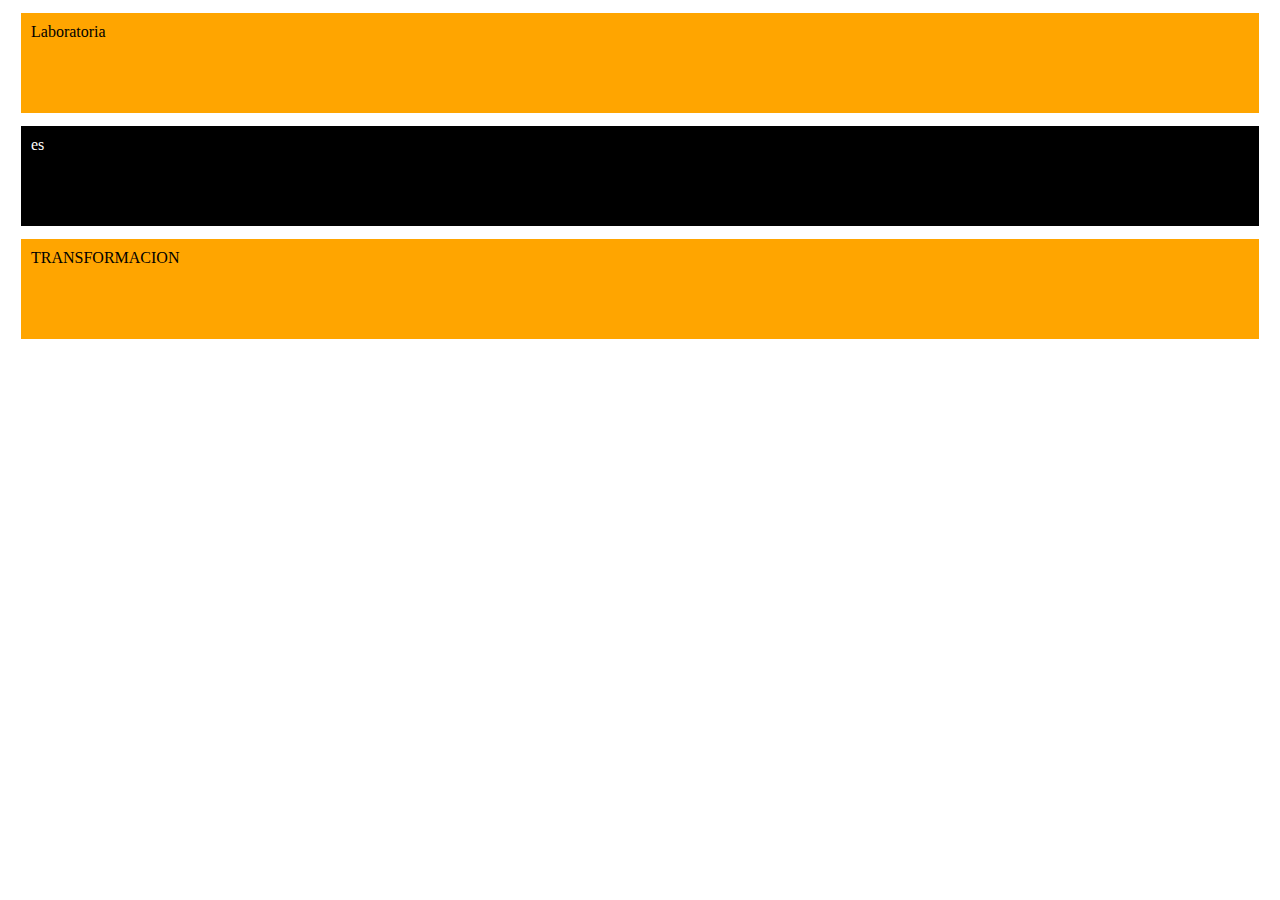
<file: 1/INDEX.html>
<!DOCTYPE html>
<html lang="en">
<head>
	<meta charset="UTF-8">
	<title>Parte 1</title>
	<link rel="stylesheet" type="text/css" href="ESTILO.css">
</head>
<body>
	<div class="orange">Laboratoria</div>
	<div class="brown">es</div>
	<div class="orange">TRANSFORMACION</div>
	
</body>
</html>
</file>
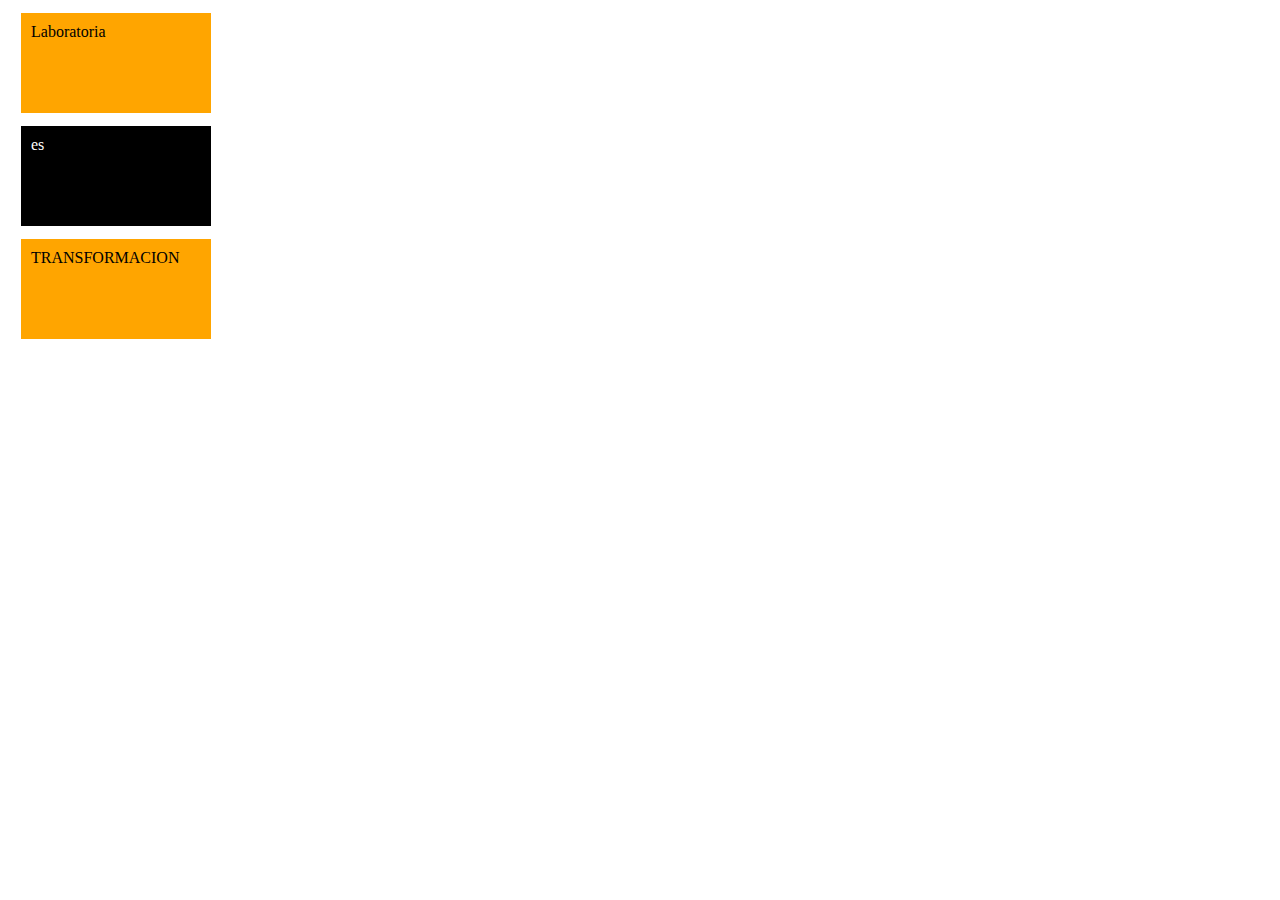
<file: 2/index.html>
<!DOCTYPE html>
<html lang="en">
<head>
	<meta charset="UTF-8">
	<title>Parte 2</title>
	<link rel="stylesheet" type="text/css" href="estilos.css">
</head>
<body>
	<div class="orange">Laboratoria</div>
	<div class="brown">es</div>
	<div class="orange">TRANSFORMACION</div>
	
</body>
</html>
</file>
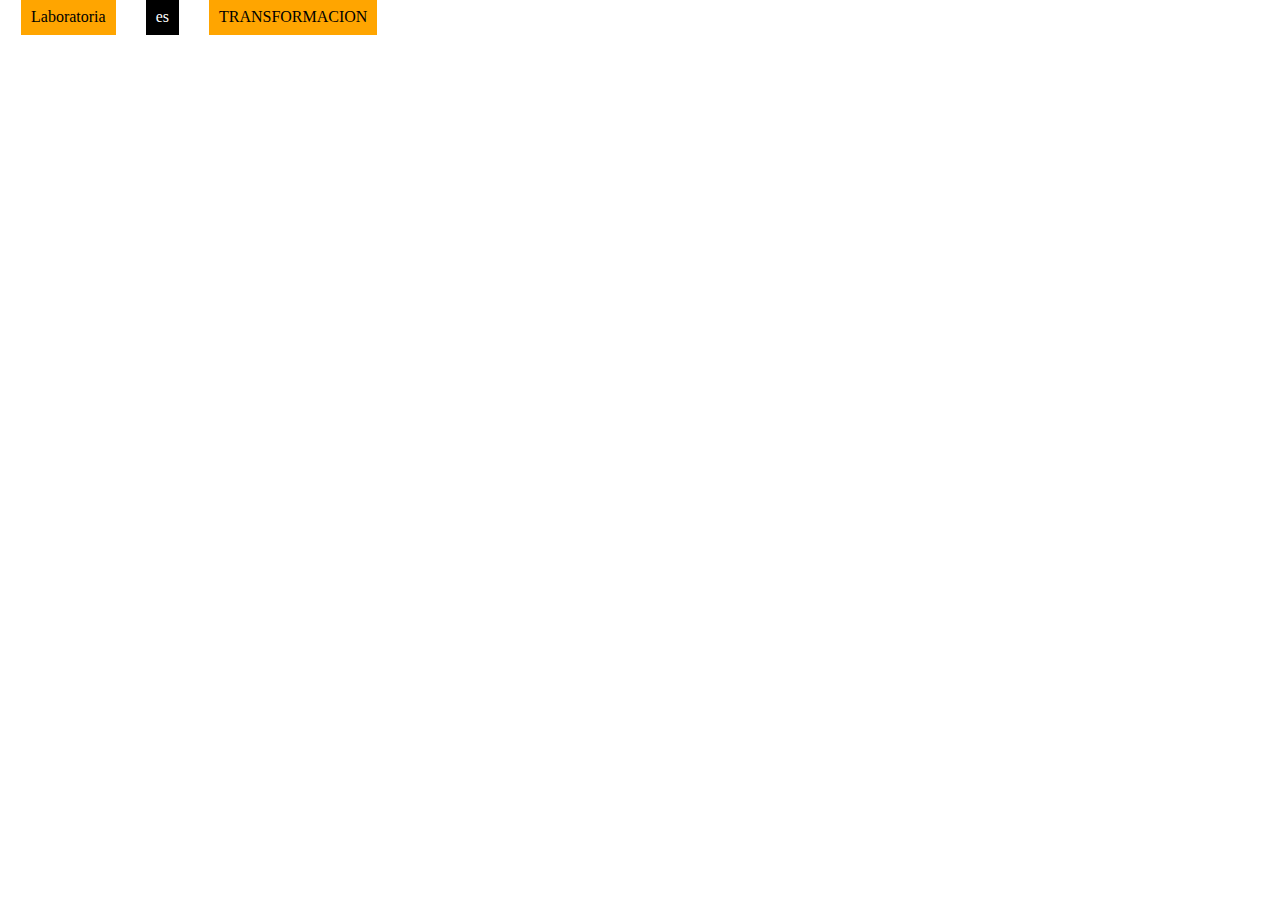
<file: 3/index.html>
<!DOCTYPE html>
<html lang="en">
<head>
	<meta charset="UTF-8">
	<title>Parte 3</title>
	<link rel="stylesheet" type="text/css" href="estilos.css">
</head>
<body>
	<div class="orange">Laboratoria</div>
	<div class="brown">es</div>
	<div class="orange">TRANSFORMACION</div>
	
</body>
</html>
</file>
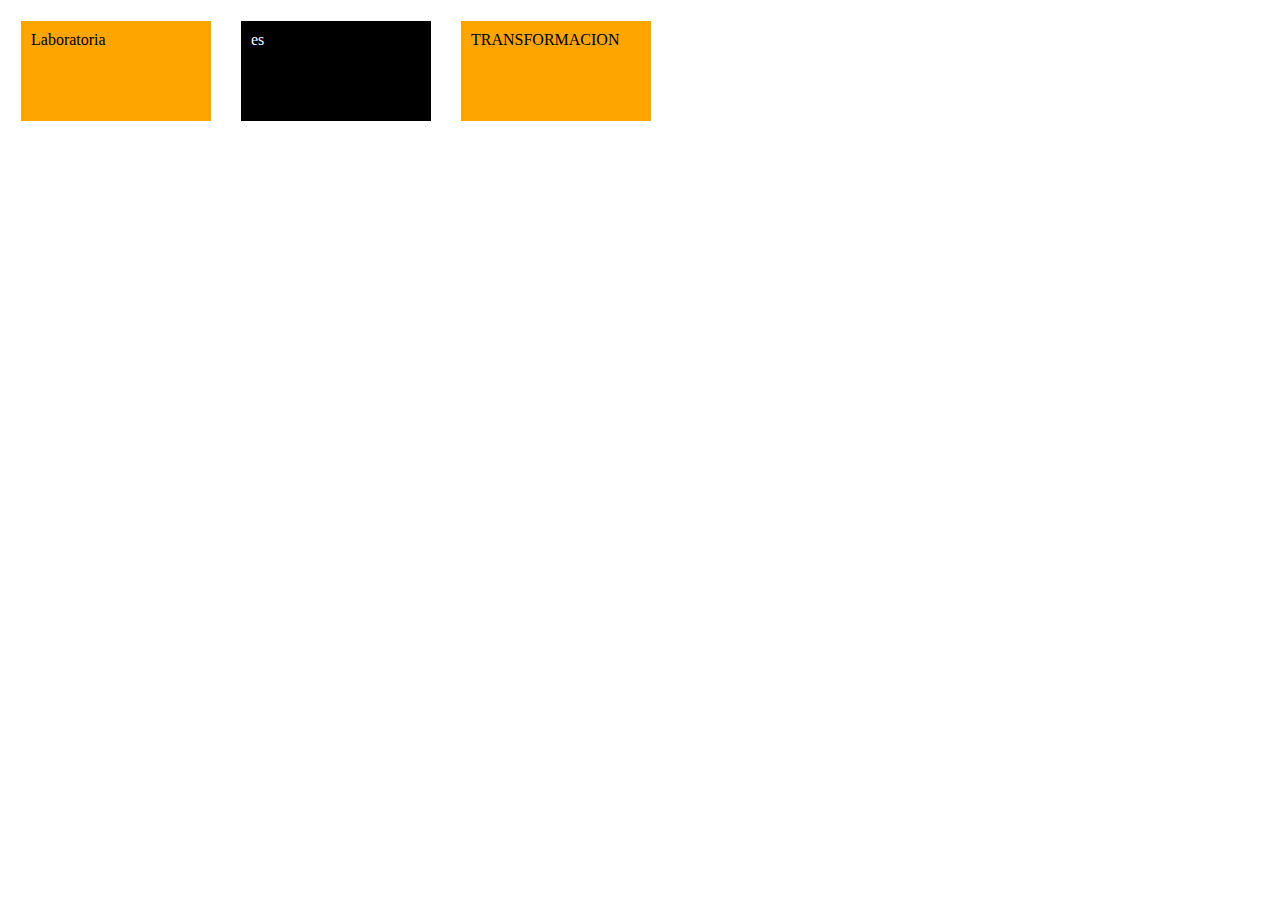
<file: 4/index.html>
<!DOCTYPE html>
<html lang="en">
<head>
	<meta charset="UTF-8">
	<title>Parte 4</title>
	<link rel="stylesheet" type="text/css" href="estilos.css">
</head>
<body>
	<div class="orange">Laboratoria</div>
	<div class="brown">es</div>
	<div class="orange">TRANSFORMACION</div>
	
</body>
</html>
</file>
<file: 1/ESTILO.css>
div{
	display: block;
    height: 80px;
    padding: 10px;
    margin: 13px;
}
.orange{
	background-color: orange;
}
.brown{
	background-color: black;
    color: white;
}
</file>
<file: 2/estilos.css>
div{
	display: block;
    height: 80px;
    width: 170px;
    margin: 13px;
    padding: 10px;
}
.orange{
	background-color: orange;
}
.brown{
	background-color: black;
    color: white;
}
</file>
<file: 3/estilos.css>
div{
	display: inline;
    height: 80px;
    padding: 10px;
    margin: 13px;
}
.orange{
	background-color: orange;
}
.brown{
	background-color: black;
    color: white;
}
</file>
<file: 4/estilos.css>
div{
	display: inline-block;
    height: 80px;
    width: 170px;
    margin: 13px;
    padding: 10px;
}
.orange{
	background-color: orange;
}
.brown{
	background-color: black;
    color: white;
}
</file>
